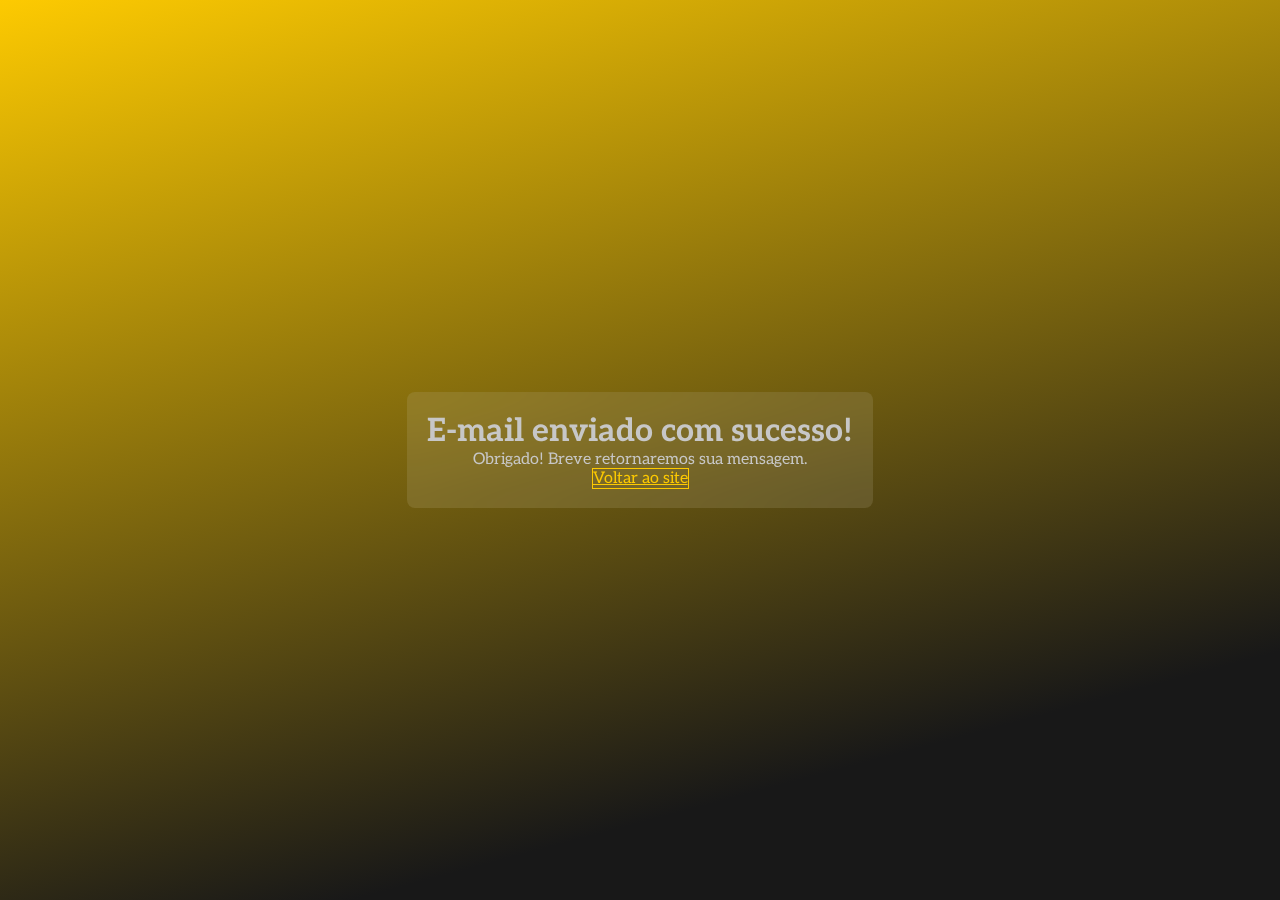
<file: assets/pages/email.html>
<!DOCTYPE html>
<html lang="en">
<head>
    <meta charset="UTF-8">
    <meta http-equiv="X-UA-Compatible" content="IE=edge">
    <meta name="viewport" content="width=device-width, initial-scale=1.0">
    <link href="https://cdn.jsdelivr.net/npm/bootstrap@5.1.3/dist/css/bootstrap.min.css" rel="stylesheet" integrity="sha384-1BmE4kWBq78iYhFldvKuhfTAU6auU8tT94WrHftjDbrCEXSU1oBoqyl2QvZ6jIW3" crossorigin="anonymous">
    <link rel="stylesheet" href="https://use.fontawesome.com/releases/v5.15.4/css/all.css" integrity="sha384-DyZ88mC6Up2uqS4h/KRgHuoeGwBcD4Ng9SiP4dIRy0EXTlnuz47vAwmeGwVChigm" crossorigin="anonymous">
    <link rel="stylesheet" href="/assets/plugins/owlCarousel/assets/owl.carousel.min.css" />
    <link rel="stylesheet" href="/assets/plugins/owlCarousel/assets/owl.theme.default.css" />
    <link rel="stylesheet" href="/assets/css/email.css">
    <title>E-mail enviado</title>
</head>
<body>
    <main id="email">
        <div id="box">
            <h1>E-mail enviado com sucesso!</h1>
            <p>Obrigado! Breve retornaremos sua mensagem.</p>
            <a class="btn" href="/index.html">Voltar ao site</a>
        </div>

    </main>
    
</body>
</html>
</file>
<file: assets/css/email.css>
@import url('https://fonts.googleapis.com/css2?family=Aleo:wght@400;700&display=swap');
/*RESET*/
*
{
    margin: 0;
    padding: 0;
    box-sizing: border-box;
}

body
{
    font-family: 'Aleo', serif;
    color: #c7c7c7;
    background: #181818;
}

.btn
{
    border: 1px solid #fdca01;
    color: #fdca01;
}

.btn:hover
{
    color: #3f3f3f;
    background: #fdca01;
}

#email
{
    display: flex;
    align-items: center;
    justify-content: center;
    height: 100vh;
    background: linear-gradient(165deg, #fdca01, #181818 80%);
}

#box
{
    text-align: center;
    padding: 20px;
    background: rgba(255, 255, 255, 0.1);
    backdrop-filter: blur(15px);
    -webkit-backdrop-filter: blur(15px);
    border-radius: 8px;
}
</file>
